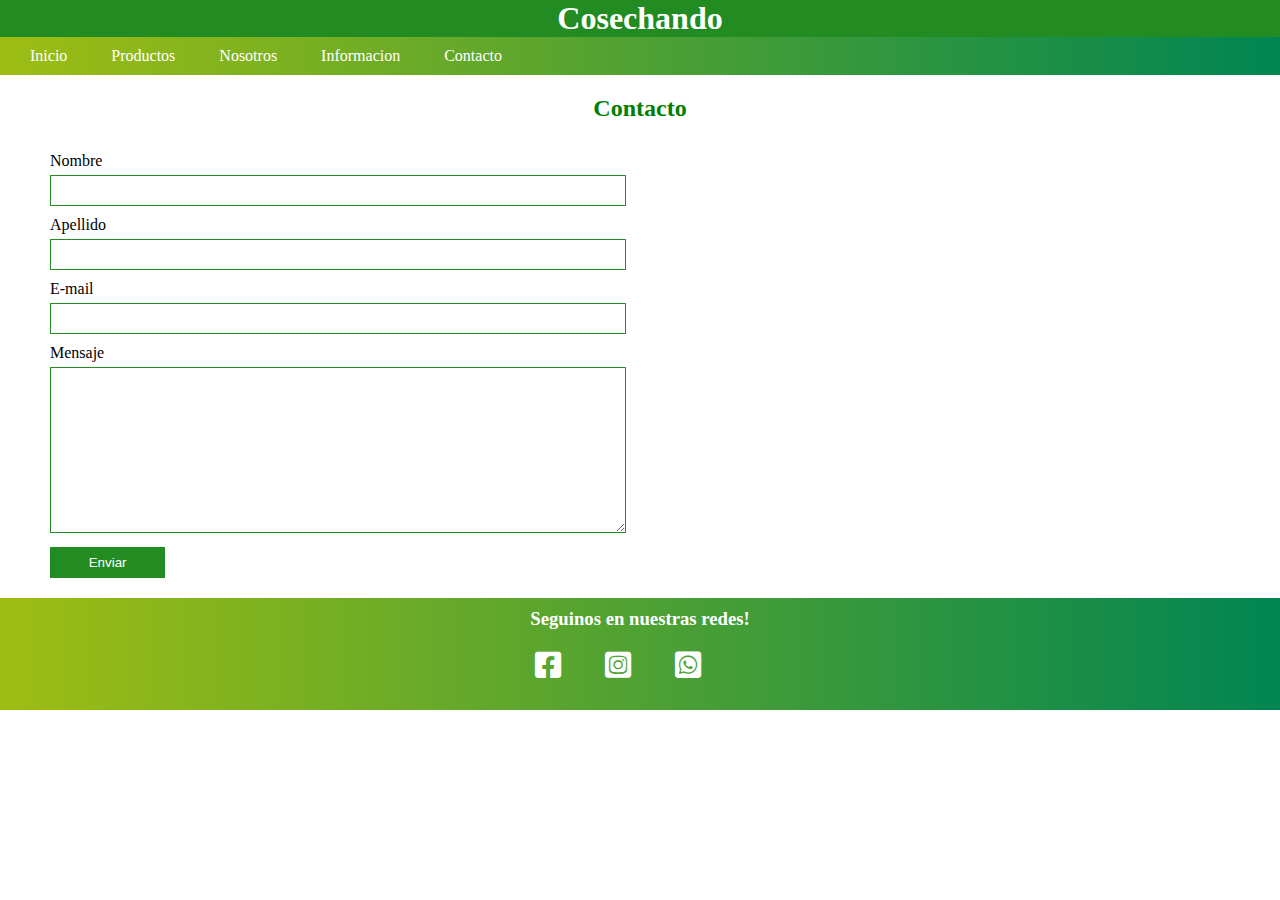
<file: contacto/contacto.html>
<!DOCTYPE html>
<html lang="en">

<head>
    <meta charset="UTF-8">
    <meta http-equiv="X-UA-Compatible" content="IE=edge">
    <meta name="viewport" content="width=device-width, initial-scale=1.0">
    <title>Incio</title>
    
    <link rel="stylesheet" href="../css/all.css">
    <link rel="stylesheet" href="../css/estilos.css">

</head>

<body>

    <header>
        <div class="logo">
        
            <h1>Cosechando</h1>
        </div>
  
        <nav class="navegacion">
            <ul class="menu">
                <li><a href="../index.html">Inicio</a></li>
                <li>  <a href="../Productos/cremayaceite.html">Productos</a> 
                    <ul class="submenu">
                        <li><a href=" ../Productos/cremayaceite.html">Crema corporal y aceite medicinal</a></li>
                        
                    </ul>
                </li>
                <li> <a href="#">Nosotros</a>
                    <ul class="submenu">
                        <li><a href="../Nosotros/Quienes-somos.html">Quienes somos</a></li>
                    </ul>
                </li>
                <li> <a href="#">Informacion</a> 
                    <ul class="submenu">
                        <li><a href="../Informacion/cbdymascotas.html">CBD y mascotas</a></li>
                        <li><a href="../Informacion/Medicinal.html">Uso medicinal</a></li>
                        <li><a href="../Informacion/diferentestipos.html">Diferentes tipos</a></li>
                    </ul>
                 </li>
                <li><a href="./Contacto/Contacto.html">Contacto</a></li>
            </ul>
        </nav>
    </header>
<main>
    <div class="contacto-titulo">
        <h2>Contacto</h2>
    </div>
    <section class="contacto">
        
        <div>
            <form action="#">
                <div>
                    <label for="Nombre">Nombre</label>
                    <input type="text" id="nombre">
                </div>
                <div>
                    <label for="apellido">Apellido</label>
                    <input type="text" id="apellido">
                </div>
                <div>
                    <label for="email">E-mail</label>
                    <input type="text" id="email">
                </div>
                <div>
                    <label for="mensaje">Mensaje</label>
                    <textarea name="" id="" cols="30" rows="10"></textarea>
                </div>
                <div>
                    <input type="submit" value="Enviar">
                </div>
            </form>
        </div>
        <div>
            <iframe src="https://www.google.com/maps/embed?pb=!1m18!1m12!1m3!1d52442.00716887214!2d-58.45486149878963!3d-34.765026836843774!2m3!1f0!2f0!3f0!3m2!1i1024!2i768!4f13.1!3m3!1m2!1s0x95bcd261abf8fb75%3A0xd3b4119f62723032!2sLomas%20de%20Zamora%2C%20Provincia%20de%20Buenos%20Aires!5e0!3m2!1ses-419!2sar!4v1643229162704!5m2!1ses-419!2sar"  allowfullscreen="" loading="lazy"></iframe>
        </div>
    </section>
</main>
<footer>
    <h3>Seguinos en nuestras redes!</h3>
    <nav class="footer__nav">
        <ul>
             <li><a href="#"><i class="fab fa-facebook-square"></i></a></li>
             <li><a href="#"><i class="fab fa-instagram-square"></i></a></li>
            <li><a href="#"><i class="fab fa-whatsapp-square"></i></a></li>
        </ul>
    </nav>
</footer>

<script>jssor_1_slider_init();
</script>
</body>

</html>
</file>
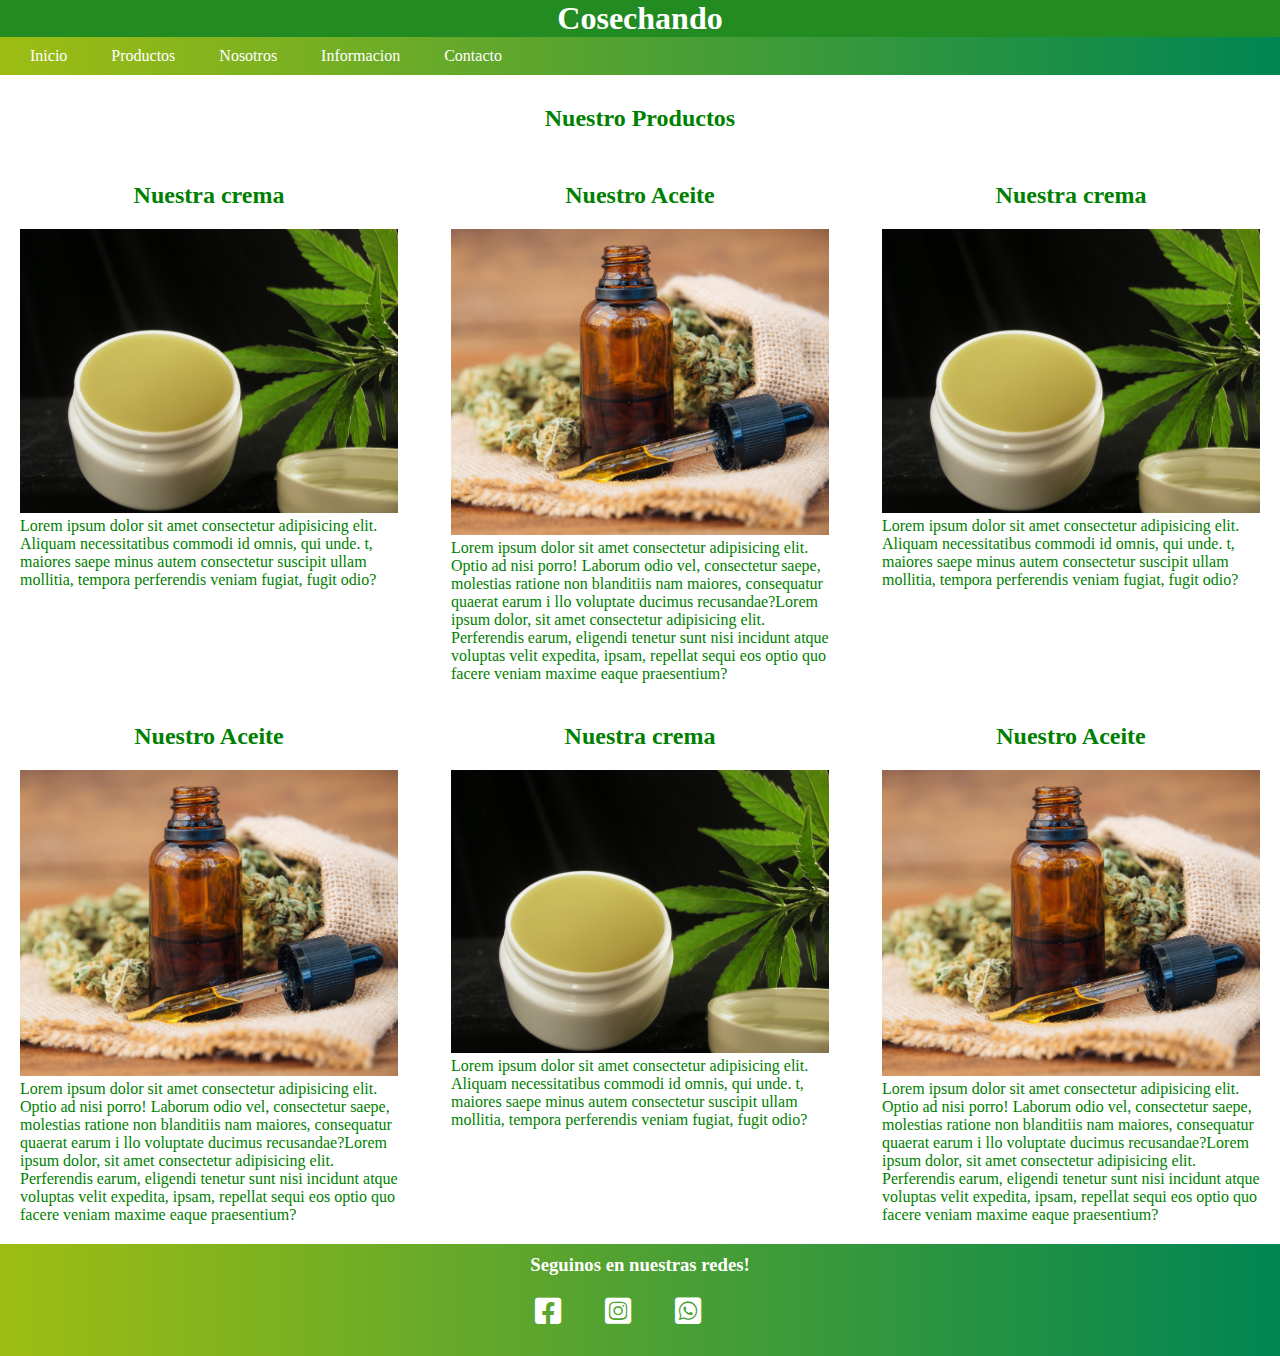
<file: Productos/cremayaceite.html>
<!DOCTYPE html>
<html lang="en">

<head>
    <meta charset="UTF-8">
    <meta http-equiv="X-UA-Compatible" content="IE=edge">
    <meta name="viewport" content="width=device-width, initial-scale=1.0">
    <title>Productos - Cosechando</title>
    
    <link rel="stylesheet" href="../css/all.css">
    <link rel="stylesheet" href="../css/estilos.css">
    
</head>

<body>
    <header>
        <div class="logo">
        
            <h1>Cosechando</h1>
        </div>
        
        <nav class="navegacion">
            <ul class="menu">
                <li><a href="../index.html">Inicio</a></li>
                <li>  <a href="#">Productos</a> 
                    <ul class="submenu">
                        <li><a href="#">Crema corporal y aceite medicinal</a></li>
                        
                    </ul>
                </li>
                <li> <a href="#">Nosotros</a>
                    <ul class="submenu">
                        <li><a href="../Nosotros/Quienes-somos.html">Quienes somos</a></li>
                    </ul>
                </li>
                <li> <a href="#">Informacion</a> 
                    <ul class="submenu">
                        <li><a href="../Informacion/cbdymascotas.html">CBD y mascotas</a></li>
                        <li><a href="../Informacion/Medicinal.html">Uso medicinal</a></li>
                        <li><a href="../Informacion/diferentestipos.html">Diferentes tipos</a></li>
                    </ul>
                 </li>
                <li><a href="../Contacto/Contacto.html">Contacto</a></li>
            </ul>
        </nav>
    </header>
    <main>
        <section class="cremayaceite">
                <h2>Nuestro Productos</h2>
            <div class="productos">
                <div>
                    <h2>Nuestra crema</h2>
                     <img src="../assets/cremacannabis.jpg" alt="">
                     <p> Lorem ipsum dolor sit amet consectetur adipisicing elit. Aliquam necessitatibus commodi id omnis, qui unde. t, maiores saepe minus autem consectetur suscipit ullam mollitia, tempora perferendis veniam fugiat, fugit odio?</p>
                 </div>
                 <div>
                    <h2>Nuestro Aceite</h2>
                    <img src="../assets/aceite.jpg" alt="">
                     <p>Lorem ipsum dolor sit amet consectetur adipisicing elit. 
                    Optio ad nisi porro! Laborum odio vel, consectetur saepe,
                     molestias ratione non blanditiis nam maiores, consequatur quaerat earum i
                     llo voluptate ducimus recusandae?Lorem ipsum dolor, sit amet consectetur adipisicing elit.
                      Perferendis earum, eligendi tenetur sunt nisi incidunt atque voluptas velit expedita, ipsam, 
                     repellat sequi eos optio quo facere veniam maxime eaque praesentium?</p>
                 </div>
                 <div>
                    <h2>Nuestra crema</h2>
                     <img src="../assets/cremacannabis.jpg" alt="">
                     <p> Lorem ipsum dolor sit amet consectetur adipisicing elit. Aliquam necessitatibus commodi id omnis, qui unde. t, maiores saepe minus autem consectetur suscipit ullam mollitia, tempora perferendis veniam fugiat, fugit odio?</p>
                 </div>
                 <div>
                    <h2>Nuestro Aceite</h2>
                    <img src="../assets/aceite.jpg" alt="">
                     <p>Lorem ipsum dolor sit amet consectetur adipisicing elit. 
                    Optio ad nisi porro! Laborum odio vel, consectetur saepe,
                     molestias ratione non blanditiis nam maiores, consequatur quaerat earum i
                     llo voluptate ducimus recusandae?Lorem ipsum dolor, sit amet consectetur adipisicing elit.
                      Perferendis earum, eligendi tenetur sunt nisi incidunt atque voluptas velit expedita, ipsam, 
                     repellat sequi eos optio quo facere veniam maxime eaque praesentium?</p>
                 </div>
                 <div>
                    <h2>Nuestra crema</h2>
                     <img src="../assets/cremacannabis.jpg" alt="">
                     <p> Lorem ipsum dolor sit amet consectetur adipisicing elit. Aliquam necessitatibus commodi id omnis, qui unde. t, maiores saepe minus autem consectetur suscipit ullam mollitia, tempora perferendis veniam fugiat, fugit odio?</p>
                 </div>
                 <div>
                    <h2>Nuestro Aceite</h2>
                    <img src="../assets/aceite.jpg" alt="">
                     <p>Lorem ipsum dolor sit amet consectetur adipisicing elit. 
                    Optio ad nisi porro! Laborum odio vel, consectetur saepe,
                     molestias ratione non blanditiis nam maiores, consequatur quaerat earum i
                     llo voluptate ducimus recusandae?Lorem ipsum dolor, sit amet consectetur adipisicing elit.
                      Perferendis earum, eligendi tenetur sunt nisi incidunt atque voluptas velit expedita, ipsam, 
                     repellat sequi eos optio quo facere veniam maxime eaque praesentium?</p>
                 </div>
            </div>
        </section>
    </main>
    <footer>
        <h3>Seguinos en nuestras redes!</h3>
        <nav class="footer__nav">
            <ul>
                 <li><a href="#"><i class="fab fa-facebook-square"></i></a></li>
                 <li><a href="#"><i class="fab fa-instagram-square"></i></a></li>
                <li><a href="#"><i class="fab fa-whatsapp-square"></i></a></li>
            </ul>
        </nav>
    </footer>
    
    <script>jssor_1_slider_init();
    </script>
</body>

</html>
</file>
<file: css/estilos.css>
* {
    margin: 0;
    padding: 0;
    box-sizing: border-box;
}



.slider-container {
    position: relative;
}

.logo {
/*    border: 1px solid;*/
}

/*
.logo h1{
    position: absolute;
    z-index: 1000;
    text-align: center;
    color: white;
    left: 0;
    right: 0;
    font-size: 50px;
    margin-top: 20px;
    font-family: 'Times New Roman', Times, serif;
}
*/

header {
    width: 100%;
    background-color: forestgreen;
}

header .logo h1 {
    text-align: center;
    color: #FFF;
}

.container-grid {
/*    display: grid;*/
    
}

.navegacion{
/*	width: 100%;*/
background: linear-gradient(90deg, #9ebd13 0%, #008552 100%);
    font-family: serif;
/*    margin-top: 90px;*/
    color: red;
    
    
}

.navegacion ul > li {
    display: inline-block;
}

.navegacion .menu{
	list-style: none;
/*    float: right;*/
    margin-right: 50px;
}

.menu > li{
/*	display: flex;*/

    margin-left: 20px;
}

.menu  > li > a{
	display: block;
	color: #fff;
	text-decoration: none;
    font-family: serif;
    padding: 10px;
}

.menu li a:hover{
}

/* Submenu*/

.submenu{
	position: absolute;
	background: linear-gradient(90deg, #9ebd13 0%, #008552 100%);
/*	width: 120%;*/
	display: none; 
/*    margin-top: 15px;*/
}

.submenu li {
    list-style: none;
}

.submenu li a{
	display: block;
	padding: 15px;
	color: #fff;
	text-decoration: none;
    font-family: serif
}

.menu li:hover .submenu{
	display: block;
}


h2 {
    font-family: 'Times New Roman', Times, serif;
    color: green;
    text-align: center;
/*    margin: 20px;*/

}

h2.scale-up-center {
	-webkit-animation: scale-up-center 1s ;
	        animation: scale-up-center 1s ;
}

/* ----------------------------------------------
 * Generated by Animista on 2022-2-14 13:34:8
 * Licensed under FreeBSD License.
 * See http://animista.net/license for more info. 
 * w: http://animista.net, t: @cssanimista
 * ---------------------------------------------- */

/**
 * ----------------------------------------
 * animation scale-up-center
 * ----------------------------------------
 */
 @-webkit-keyframes scale-up-center {
    0% {
      -webkit-transform: scale(0.5);
              transform: scale(0.5);
    }
    100% {
      -webkit-transform: scale(1);
              transform: scale(1);
    }
  }
  @keyframes scale-up-center {
    0% {
      -webkit-transform: scale(0.5);
              transform: scale(0.5);
    }
    100% {
      -webkit-transform: scale(1);
              transform: scale(1);
    }
  }
  
  
  

p {
    font-family: 'Times New Roman', Times, serif;
    color: green;

}

.container-grid {
    display: grid;
    grid-template-areas:
        'header header header header '
        'main main main main '
        'main main main main '
        'footer footer footer footer ';
    grid-template-columns: 1fr;
    grid-template-rows: auto;
}

header { 
    grid-area: header;
}
main { 
    grid-area: main; 
}
footer { 
    grid-area: footer;
}

main {
    width: 100%;
    
}

.home-productos {
    display: flex;
    flex-wrap: wrap;
    justify-content: space-between;
    text-align: center;
    padding: 10px;
}

.home-productos div {
    width: 100%;
    margin-bottom: 1.5em;
}

.home-productos div img {
    width: 100%;
/*    height: 400px;*/
}

.home-productos div h2 {
    padding: 10px 0 10px 0;
}

.home-productos div p {
    padding-bottom: 10px;
}

.home-productos div a {
    text-decoration: none;
    background: forestgreen;
    color: #FFF;
    padding: 10px;
    display: inline-block;
    margin-top: 10px;
    
}

/* PRODUCTOS */



.cremayaceite {
    padding: 10px;
}

.cremayaceite h2 {
    text-align: center;
    padding-bottom: 20px;
    padding-top: 20px;
}

.cremayaceite div {
    width: 100%;
}

.cremayaceite div img {
    width: 100%;
}


/*    CONTACTO   */
    .contacto {
        display: flex;
        justify-content: space-between;
        flex-wrap: wrap;
        width: 100%;
        margin: auto;
    }

    .contacto-titulo h2 {
        padding: 20px 0 20px 0;
    }
    
    .contacto > div {
        width: 100%;
        margin: 10px;
    }
    
    .contacto div form {
        width: 100%;
        display: inline-block;
    }
    
    .contacto div form label {
        display: inline-block;
        width: 100%;
        margin-bottom: 5px;
    }
    
    .contacto div form input, textarea {
        width: 100%;
        display: inline-block;
        margin-bottom: 10px;;
        padding: 7px;
        border: 1px solid forestgreen;
    }

    .contacto div form input[type=submit] {
        width: 20%;
        background: forestgreen;
        color: #FFF;
    }
    
    .contacto  div iframe {
        width: 100%;
        height: 100%;
        border: none;
    }

/* MEDIA QUERIES */
@media only screen (min-width: 384px) {
    
}

@media only screen and (min-width: 480px) {
    
}

@media only screen and (min-width: 576px)  {
    .container-grid {
        display: grid;
        grid-template-areas:
            'header header header header '
            'main main main main '
            'main main main main '
            'footer footer footer footer ';
        grid-template-columns: 1fr;
        grid-template-rows: auto;
    }

    header { 
        grid-area: header;
    }
    main { 
        grid-area: main; 
    }
    footer { 
        grid-area: footer;
    }


    /*    HOME   */
        .home-productos div {
            width: 49%;
            margin-bottom: 1.5em;
        }

        .home-productos div img {
            width: 100%;
            height: 200px;
        }

     
}

@media only screen and (min-width: 640px) {
    /* PRODUCTOS */
    .cremayaceite {
        padding: 10px;
    }
    
    .productos {
        display: flex;
        justify-content: space-between;
        flex-wrap: wrap;
        width: 100%;
    }

    .cremayaceite h2 {
        text-align: center;
        padding-bottom: 20px;
        padding-top: 20px;
    }

    .productos div {
        width: 45%;
        margin: 10px;
        
    }
    
    /*    CONTACTO   */
    .contacto {
        display: flex;
        justify-content: space-between;
        flex-wrap: wrap;
        width: 100%;
        margin: auto;
    }

    .contacto-titulo h2 {
        padding: 20px 0 20px 0;
    }
    
    .contacto > div {
        width: 45%;
        margin: 10px;
    }
    
    .contacto div form {
        width: 100%;
        display: inline-block;
    }
    
    .contacto div form label {
        display: inline-block;
        width: 100%;
        margin-bottom: 5px;
    }
    
    .contacto div form input, textarea {
        width: 100%;
        display: inline-block;
        margin-bottom: 10px;;
        padding: 7px;
        border: 1px solid forestgreen;
    }

    .contacto div form input[type=submit] {
        width: 20%;
        background: forestgreen;
        color: #FFF;
    }
    
    .contacto  div iframe {
        width: 100%;
        height: 100%;
        border: none;
    }
    
    /*FOOTER */

    footer {
        background: #1A6E1A;
        padding: 10px;
        width: 100%;

    }

    footer h3 {
        text-align: center;
        color: #FFF;
    }

    footer nav {
        width: 250px;
        margin: auto;
    }

    footer nav ul li {
        display: inline-block;
        padding: 20px;
        list-style: none;
    }

    footer nav ul li a {
        text-decoration: none;
        color: White;
    }

    footer nav ul li a i {
        color: white;
        font-size: 30px;
    }

}

@media only screen and (min-width: 768px) {
    .container-grid {
        display: grid;
        grid-template-areas:
            'header header header header '
            'main main main main '
            'main main main main '
            'footer footer footer footer ';
        grid-template-columns: 1fr;
        grid-template-rows: auto;
    }

    header { 
        grid-area: header;
    }
    main { 
        grid-area: main; 
    }
    footer { 
        grid-area: footer;
    }

    
    /*    HOME   */
    .home-productos div {
        width: 28%;
        margin-bottom: 1.5em;
    }

    .home-productos div img {
        width: 100%;
        height: 200px;
    }
}

@media only screen and (min-width: 991px) {
    .container-grid {
        display: grid;
        grid-template-areas:
            'header header header header '
            'main main main main '
            'main main main main '
            'footer footer footer footer ';
        grid-template-columns: 1fr;
        grid-template-rows: auto;
    }

    header { 
        grid-area: header;
    }
    main { 
        grid-area: main; 
    }
    footer { 
        grid-area: footer;
    }
    
     /* PRODUCTOS */
    .cremayaceite {
        padding: 10px;
    }
    
    .productos {
        display: flex;
        justify-content: space-between;
        flex-wrap: wrap;
        width: 100%;
    }

    .cremayaceite h2 {
        text-align: center;
        padding-bottom: 20px;
        padding-top: 20px;
    }

    .productos div {
        width: 30%;
        margin: 10px;
        
    }
    
    /*    CONTACTO   */
    .contacto {
        display: flex;
        justify-content: space-between;
        flex-wrap: wrap;
        width: 100%;
        margin: auto;
    }

    .contacto-titulo h2 {
        padding: 20px 0 20px 0;
    }
    
    .contacto > div {
        width: 47%;
        margin: 10px;
    }
    
    .contacto div form {
        width: 100%;
        display: inline-block;
    }
    
    .contacto div form label {
        display: inline-block;
        width: 100%;
        margin-bottom: 5px;
    }
    
    .contacto div form input, textarea {
        width: 100%;
        display: inline-block;
        margin-bottom: 10px;;
        padding: 7px;
        border: 1px solid forestgreen;
    }

    .contacto div form input[type=submit] {
        width: 20%;
        background: forestgreen;
        color: #FFF;
    }
    
    .contacto  div iframe {
        width: 100%;
        height: 100%;
        border: none;
    }
    

}

@media only screen and (min-width: 1200px) {
    .container-grid {
        display: grid;
        grid-template-areas:
            'header header header header '
            'main main main main '
            'main main main main '
            'footer footer footer footer ';
        grid-template-columns: 1fr;
        grid-template-rows: auto;
    }

    header { 
        grid-area: header;
    }
    main { 
        grid-area: main; 
    }
    footer { 
        grid-area: footer;
    }

    
     /*    HOME   */
    
    .home-productos {
        width: 1200px;
        margin: auto;
    }
    .home-productos div {
        width: 29%;
        margin-bottom: 1.5em;
    }

    .home-productos div img {
        width: 100%;
        height: 200px;
    }
    
/*    CONTACTO   */
    .contacto {
        display: flex;
        justify-content: space-between;
        flex-wrap: wrap;
        width: 1200px;
        margin: auto;
    }

    .contacto-titulo h2 {
        padding: 20px 0 20px 0;
    }
    
    .contacto > div {
        width: 48%;
        margin: 10px;
    }
    
    .contacto div form {
        width: 100%;
        display: inline-block;
    }
    
    .contacto div form label {
        display: inline-block;
        width: 100%;
        margin-bottom: 5px;
    }
    
    .contacto div form input, textarea {
        width: 100%;
        display: inline-block;
        margin-bottom: 10px;;
        padding: 7px;
        border: 1px solid forestgreen;
    }

    .contacto div form input[type=submit] {
        width: 20%;
        background: forestgreen;
        color: #FFF;
    }
    
    .contacto  div iframe {
        width: 100%;
        height: 100%;
        border: none;
    }
    
     /*FOOTER */

    footer {
        background: linear-gradient(90deg, #9ebd13 0%, #008552 100%);
        padding: 10px;
        width: 100%;

    }

    footer h2 {
        text-align: center;
        color: #FFF;
    }

    footer nav {
        width: 250px;
        margin: auto;
    }

    footer nav ul li {
        display: inline-block;
        padding: 20px;
        list-style: none;
    }

    footer nav ul li a {
        text-decoration: none;
        color: White;
    }

    footer nav ul li a i {
        color: white;
        font-size: 30px;
    }

}

/*
@media only screen and (max-width: 1200px) {


   


}
*/
</file>
